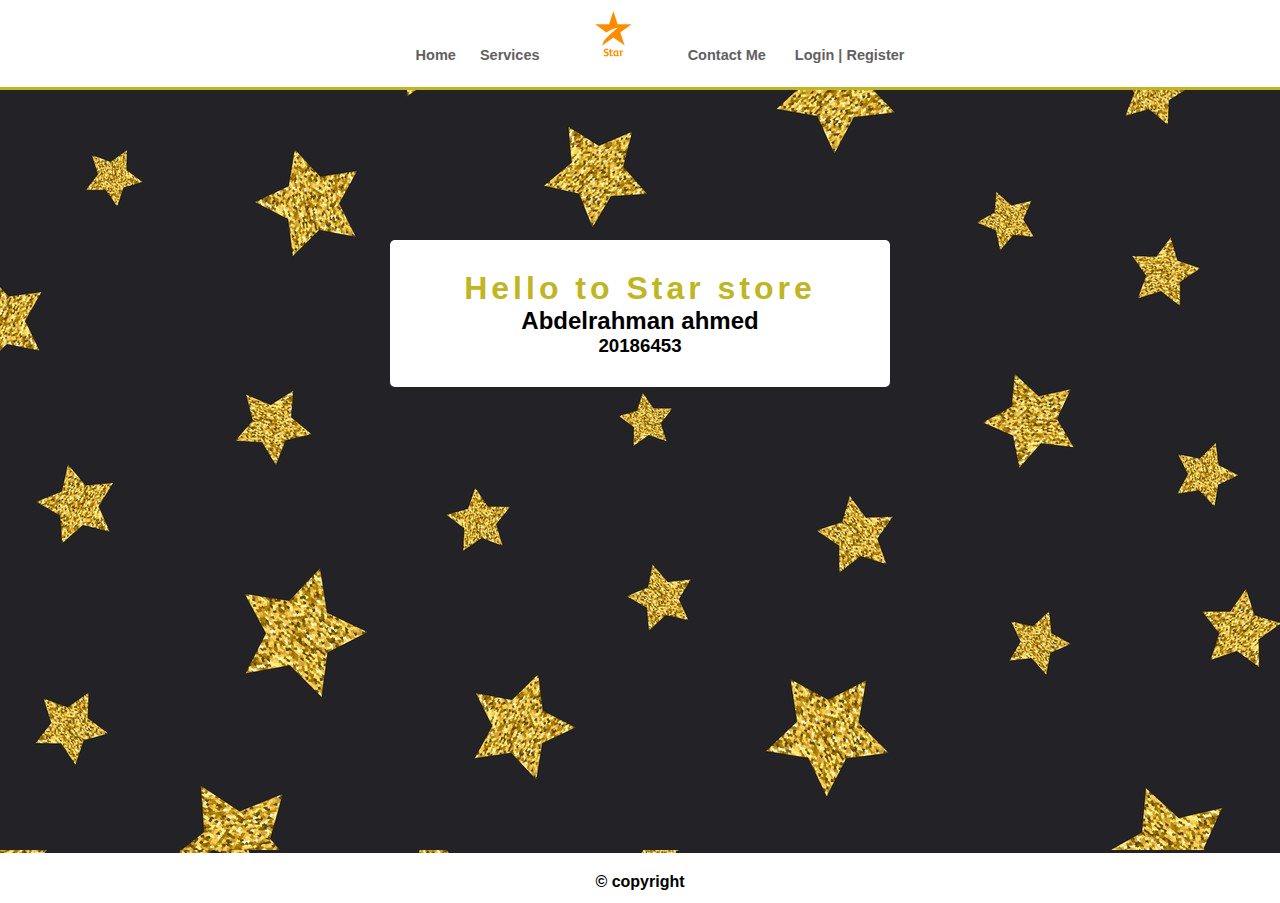
<file: index.html>
<!DOCTYPE html>
<html lang="en">
<head>
    <meta charset="UTF-8">
    <meta name="viewport" content="width=device-width, initial-scale=1.0">
    <title>Personal Store</title>
    <link rel="stylesheet" href="style.css" class="css">
    <link rel="shortcut icon" href="imgs/logo.png" type="image/x-icon">
</head>
<body>
    <div class="header">
        <div class="navbar">
            <ul>
                <li><a href="index.html">Home</a></li>
                <li><a href="services.html">Services</a></li>
                <li>
                    <div class="logo">
                        <div class="div-img-logo">
                            <a href="index.html"><img src="imgs/logo.png" alt="logo" title="Star"></a>
                        </div>
                    </div>
                </li>
                <li><a href="contact.html">Contact Me</a></li>
                <li><a href="login.html">Login</a></li>
                <li> | </li>
                <li><a href="register.html">Register</a></li>
            </ul>
        </div>
    </div>
    <div class="content">
        <div class="text-content">
            <h1>Hello to Star store</h1>
            <h2>Abdelrahman ahmed</h2>
            <h3>20186453</h3>
        </div>
    </div>
    <br>
    <br><br><br><br><br><br><br><br><br><br><br>
    <div class="footer">
        <div class="copy">
            &copy copyright
        </div>
    </div>
</body>
</html>
</file>
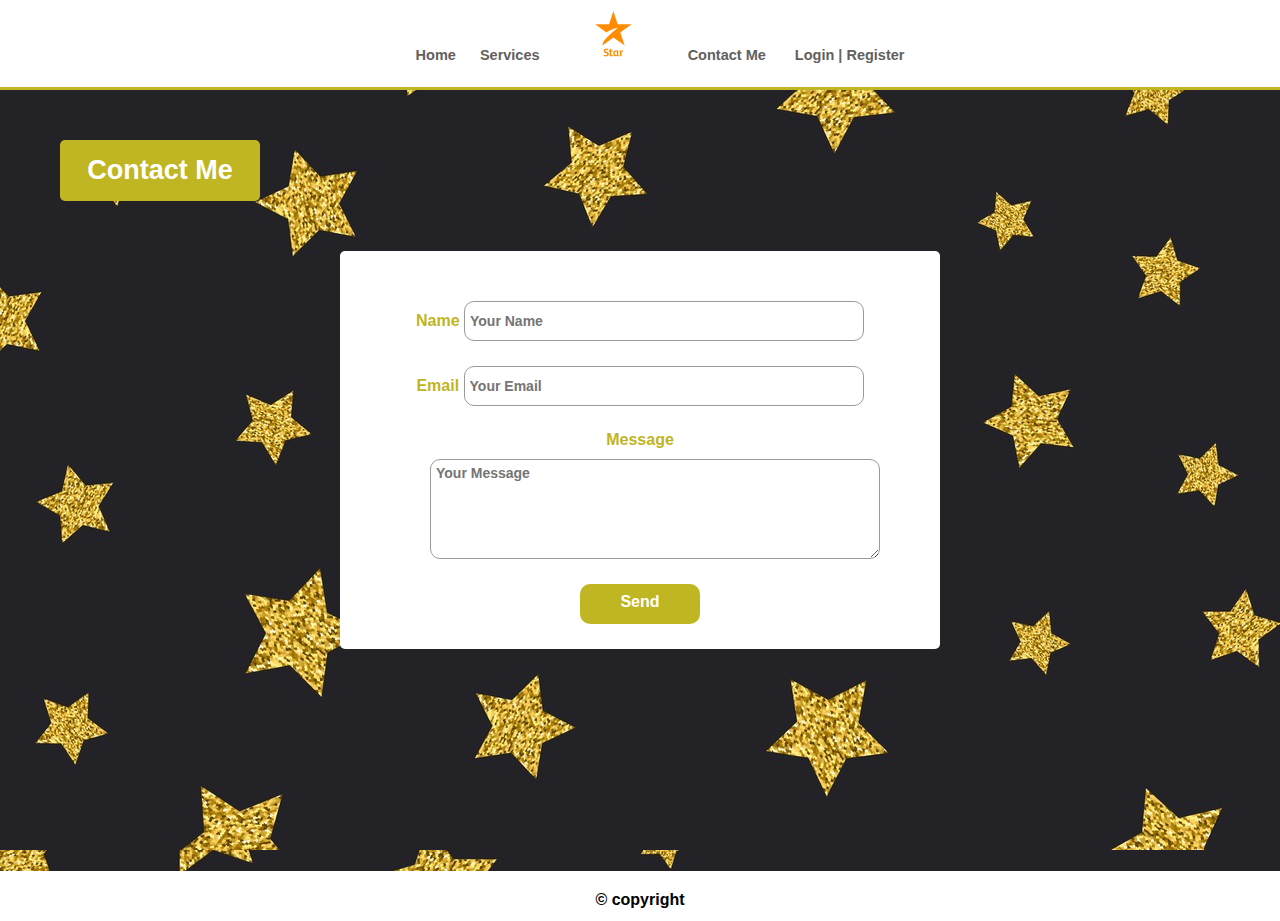
<file: contact.html>
<!DOCTYPE html>
<html lang="en">
<head>
    <meta charset="UTF-8">
    <meta name="viewport" content="width=device-width, initial-scale=1.0">
    <title>Contact Me</title>
    <link rel="stylesheet" href="style.css" class="css">
    <link rel="shortcut icon" href="imgs/logo.png" type="image/x-icon">
</head>
<body>
    <div class="header">
        <div class="navbar">
            <ul>
                <li><a href="index.html">Home</a></li>
                <li><a href="services.html">Services</a></li>
                <li>
                    <div class="logo">
                        <div class="div-img-logo">
                            <a href="index.html"><img src="imgs/logo.png" alt="logo" title="Star"></a>
                        </div>
                    </div>
                </li>
                <li><a href="contact.html">Contact Me</a></li>
                <li><a href="login.html">Login</a></li>
                <li> | </li>
                <li><a href="register.html">Register</a></li>
            </ul>
        </div>
    </div>
    <div class="content3">
        <h1>Contact Me</h1>
        <form action="">
            <div class="div-label">
                <label for="name">Name</label>
                <input type="text" id="name" name="name" placeholder="Your Name"> 
            </div>
            <div class="div-label">
                <label for="email">Email</label>
                <input type="email" id="email" name="email" placeholder="Your Email"> 
            </div>
            <div class="div-label">
                <label for="message">Message</label>
                <textarea name="message" id="message" placeholder="Your Message" cols="30" rows="10"></textarea>
            </div>
            <div class="btn-send">Send</div>
        </form>
    </div>
    <br><br><br><br>
    <div class="footer">
        <div class="copy">
            &copy copyright
        </div>
    </div>
</body>
</html>
</file>
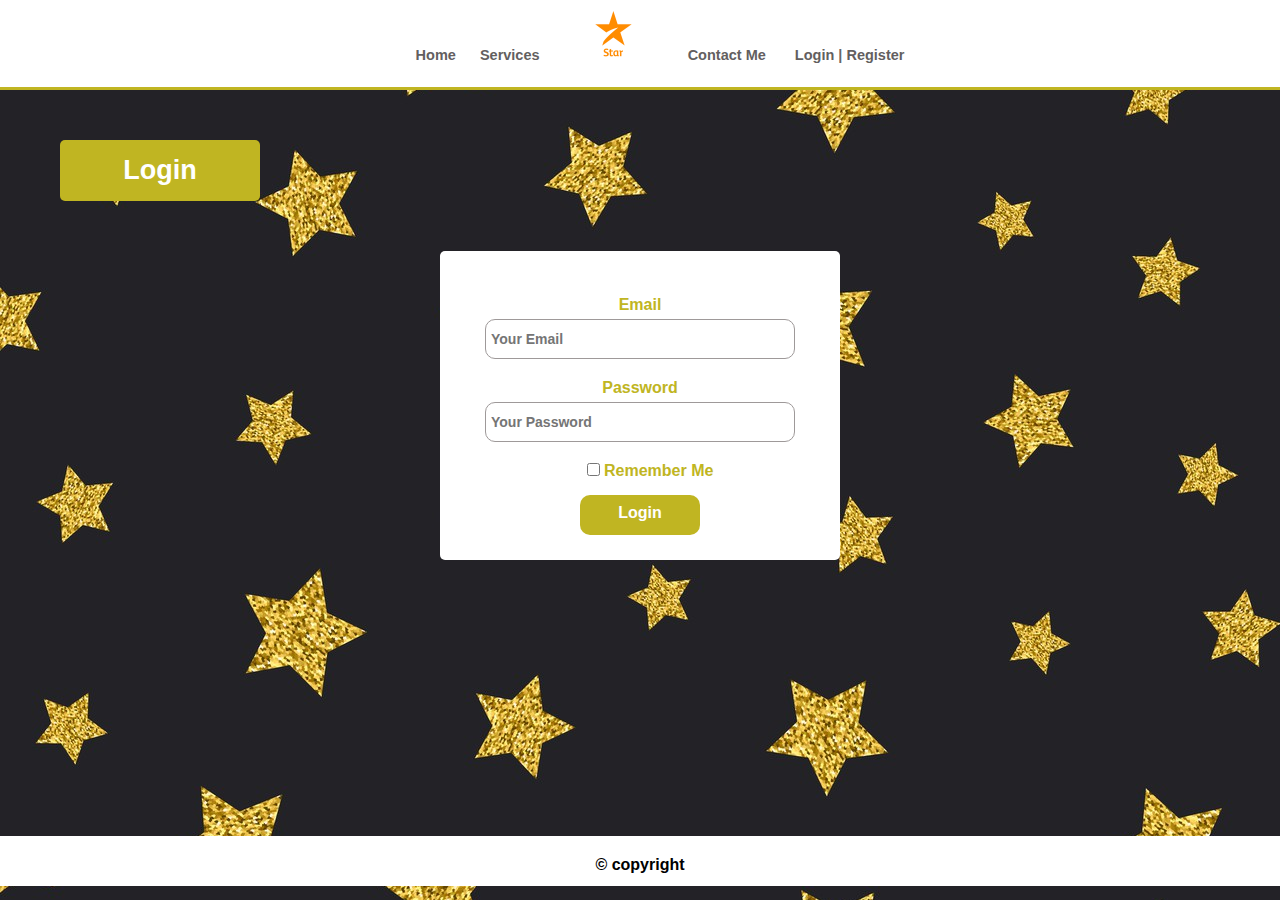
<file: login.html>
<!DOCTYPE html>
<html lang="en">
<head>
    <meta charset="UTF-8">
    <meta name="viewport" content="width=device-width, initial-scale=1.0">
    <title>Login</title>
    <link rel="stylesheet" href="style.css" class="css">
    <link rel="shortcut icon" href="imgs/logo.png" type="image/x-icon">
</head>
<body>
    <div class="header">
        <div class="navbar">
            <ul>
                <li><a href="index.html">Home</a></li>
                <li><a href="services.html">Services</a></li>
                <li>
                    <div class="logo">
                        <div class="div-img-logo">
                            <a href="index.html"><img src="imgs/logo.png" alt="logo" title="Star"></a>
                        </div>
                    </div>
                </li>
                <li><a href="contact.html">Contact Me</a></li>
                <li><a href="login.html">Login</a></li>
                <li> | </li>
                <li><a href="register.html">Register</a></li>
            </ul>
        </div>
    </div>
    <div class="content4">
        <h1>Login</h1>
        <form action="">
            
            <div class="div-label">
                <label for="email">Email</label>
                <input type="email" id="email" name="email" placeholder="Your Email"> 
            </div>
            <div class="div-label">
                <label for="password">Password</label>
                <input type="password" id="password" name="password" placeholder="Your Password"> 
            </div>
            <div class="remember">
                <input type="checkbox" name="remember" id="remember">
                <label for="remember">Remember Me</label>
            </div>
            <div class="btn-send">Login</div>
        </form>
    </div>
    <br><br><br><br><br><br><br>
    <div class="footer">
        <div class="copy">
            &copy copyright
        </div>
    </div>
</body>
</html>
</file>
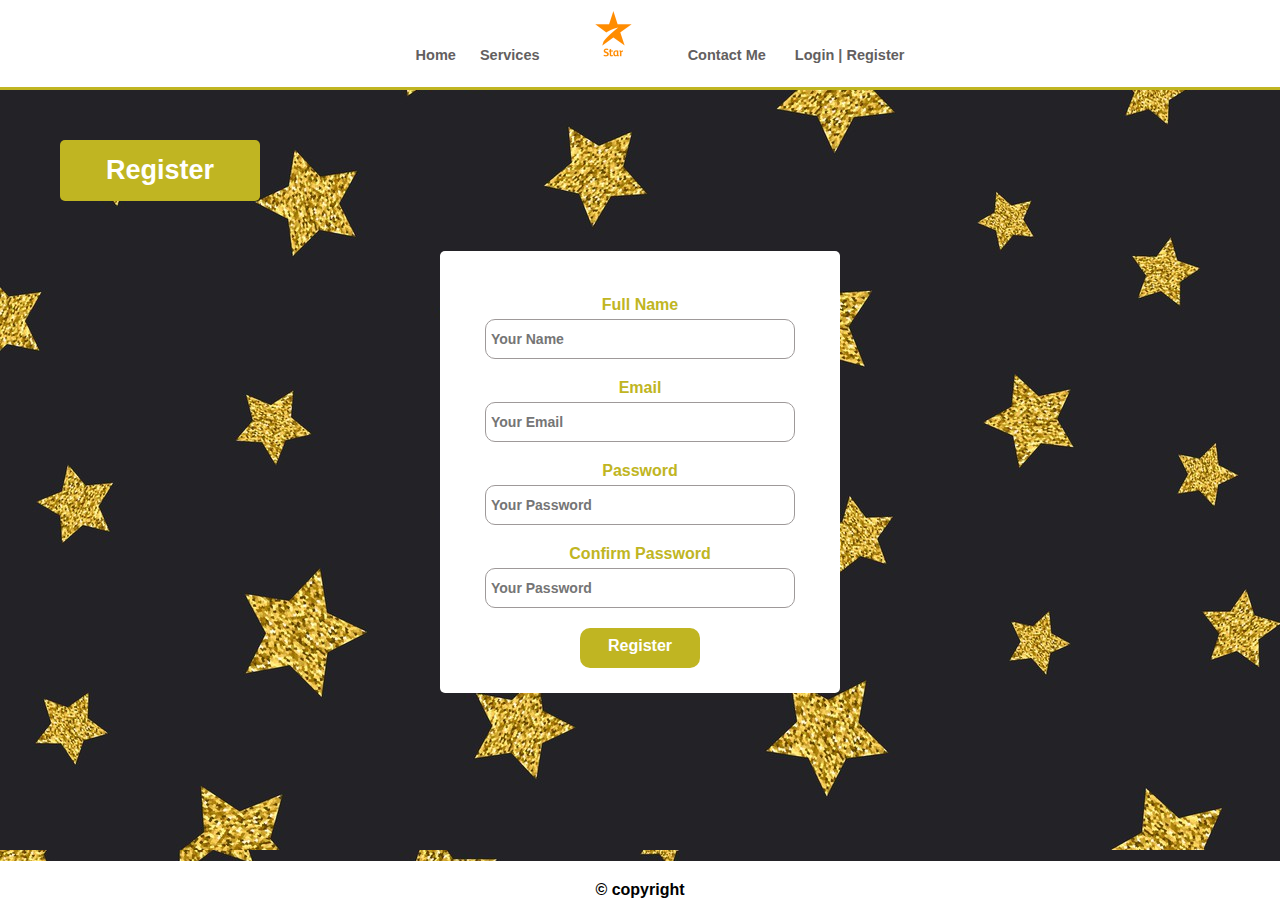
<file: register.html>
<!DOCTYPE html>
<html lang="en">
<head>
    <meta charset="UTF-8">
    <meta name="viewport" content="width=device-width, initial-scale=1.0">
    <title>Register</title>
    <link rel="stylesheet" href="style.css" class="css">
    <link rel="shortcut icon" href="imgs/logo.png" type="image/x-icon">
</head>
<body>
    <div class="header">
        <div class="navbar">
            <ul>
                <li><a href="index.html">Home</a></li>
                <li><a href="services.html">Services</a></li>
                <li>
                    <div class="logo">
                        <div class="div-img-logo">
                            <a href="index.html"><img src="imgs/logo.png" alt="logo" title="Star"></a>
                        </div>
                    </div>
                </li>
                <li><a href="contact.html">Contact Me</a></li>
                <li><a href="login.html">Login</a></li>
                <li> | </li>
                <li><a href="register.html">Register</a></li>
            </ul>
        </div>
    </div>
    <div class="content5">
        <h1>Register</h1>
        <form action="">
            <div class="div-label">
                <label for="name">Full Name</label>
                <input type="text" id="name" name="name" placeholder="Your Name"> 
            </div>
            <div class="div-label">
                <label for="email">Email</label>
                <input type="email" id="email" name="email" placeholder="Your Email"> 
            </div>
            <div class="div-label">
                <label for="password">Password</label>
                <input type="password" id="password" name="password" placeholder="Your Password"> 
            </div>
            <div class="div-label">
                <label for="password">Confirm Password</label>
                <input type="password" id="password" name="password" placeholder="Your Password"> 
            </div>
            
            <div class="btn-send">Register</div>
        </form>
    </div>
    <br>
    <div class="footer">
        <div class="copy">
            &copy copyright
        </div>
    </div>
</body>
</html>
</file>
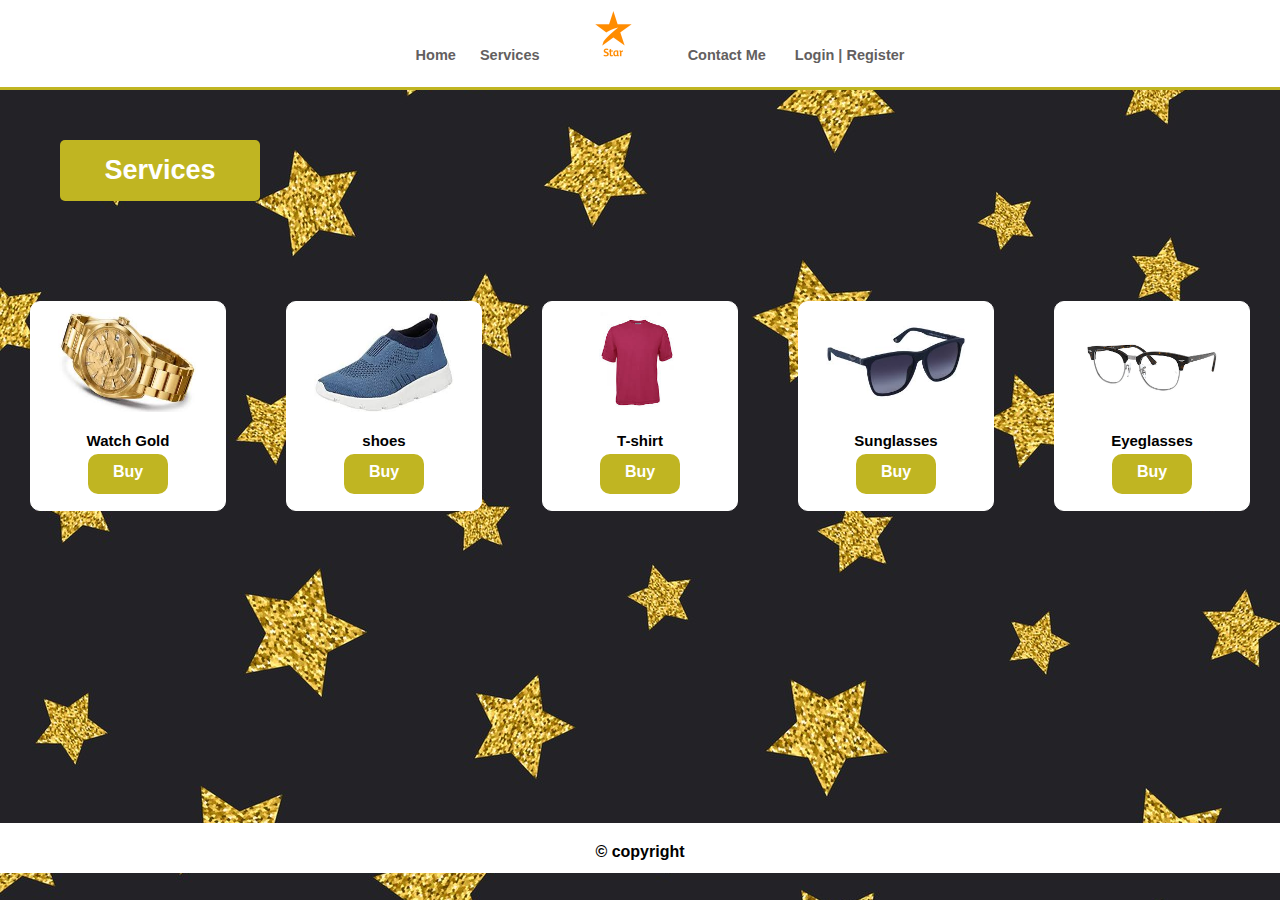
<file: services.html>
<!DOCTYPE html>
<html lang="en">
<head>
    <meta charset="UTF-8">
    <meta name="viewport" content="width=device-width, initial-scale=1.0">
    <title>Services</title>
    <link rel="stylesheet" href="style.css" class="css">
    <link rel="shortcut icon" href="imgs/logo.png" type="image/x-icon">
</head>
<body>
    <div class="header">
        <div class="navbar">
            <ul>
                <li><a href="index.html">Home</a></li>
                <li><a href="services.html">Services</a></li>
                <li>
                    <div class="logo">
                        <div class="div-img-logo">
                            <a href="index.html"><img src="imgs/logo.png" alt="logo" title="Star"></a>
                        </div>
                    </div>
                </li>
                <li><a href="contact.html">Contact Me</a></li>
                <li><a href="login.html">Login</a></li>
                <li> | </li>
                <li><a href="register.html">Register</a></li>
            </ul>
        </div>
    </div>
    <div class="content2">
        <h1>Services</h1>
        <div class="div-boxes">
            <div class="div-box">
                <div class="div-img-box">
                    <img src="imgs/watchg.jpg" alt="">
                </div>
                    <div class="div-title-box">Watch Gold</div>
                    <div class="btn-box">Buy</div>
            </div>
            <div class="div-box">
                <div class="div-img-box">
                    <img src="imgs/shoes.jpg" alt="">
                </div>
                    <div class="div-title-box">shoes</div>
                    <div class="btn-box">Buy</div>
            </div>
            <div class="div-box">
                <div class="div-img-box">
                    <img src="imgs/tshirt.jpg" alt="">
                </div>
                    <div class="div-title-box">T-shirt</div>
                    <div class="btn-box">Buy</div>
            </div>
            <div class="div-box">
                <div class="div-img-box">
                    <img src="imgs/sunglasses.jpg" alt="">
                </div>
                    <div class="div-title-box">Sunglasses</div>
                    <div class="btn-box">Buy</div>
            </div>
            <div class="div-box">
                <div class="div-img-box">
                    <img src="imgs/eyeglasses.jpg" alt="">
                </div>
                    <div class="div-title-box">Eyeglasses</div>
                    <div class="btn-box">Buy</div>
            </div>
            <div class="clear"></div>
        </div>
        
        


    </div>
    <br><br><br><br><br><br><br><br><br>
    <div class="footer">
        <div class="copy">
            &copy copyright
        </div>
    </div>
</body>
</html>
</file>
<file: style.css>
*{
    font-family: arial;
    font-weight: bold;
    padding:0;
    margin:0;
    box-sizing: border-box;
}
.header{
    background-color: #fff;
    height: 90px;
    border-bottom: 3px solid rgb(192, 181, 34);
}
.logo{
    display: inline-block;

}
.div-img-logo img{
    max-width: 100%;
    height: 100%;
}
.div-img-logo{
    width: 100px;
    height: 50px;
    display: inline-block;
}
.navbar{
    margin: 0px 50px 10px 80px;
    font-size: 14.5px;
    text-align: center;

}
.navbar ul li{
    list-style-type: none;
    display: inline-block;
    margin: 10px;
}
.navbar ul li:nth-child(5),.navbar ul li:nth-child(6),.navbar ul li:nth-child(7){
    margin: 0px;
}
.navbar ul li:nth-child(5){
    margin-left: 15px;
}
.navbar ul li:nth-child(6){
    color: rgb(104, 101, 101);
}
.navbar ul li a{
    text-decoration: none;
    color: #635f5f;
    font-weight: bold;

}
.navbar ul li a:hover{
    color: #000;
}

.clear{
    clear: both;
}
body{
    background-image: url(imgs/back.jpg);
}
.content{
    text-align: center;
    padding: 100px;
    margin-top: 50px;
}
.content h1{
    color: rgb(192, 181, 34);
    letter-spacing: 4px;
}
.text-content{
    background-color: #fff;
    margin: auto;
    width: 500px;
    border-radius: 5px;
    padding: 30px;
}
.footer{
    margin-top: 150px;
    background-color: #fff;
    height: 50px;
    padding: 20px;

}
.copy{
    text-align: center;
}
.div-img-box img{
    max-width: 100%;
    height: 100%;
    margin: auto;
}
.div-img-box{
    width: 140px;
    height: 100px;
    margin: auto;
}
.div-box{
    width: calc(100% / 5 - 60px);
    height: 210px;
    border: 1px solid #fff;
    color: #fff;
    border-radius: 10px;
    background-color: #fff;
    float: left;
    margin:0 30px;
    position: relative;
    padding: 10px;
}
.div-title-box{
    text-align: center;
    font-weight: bold;
    font-size: 15px;
    color: #000;
    margin-top: 20px;
}
.div-boxes{
    margin-top: 100px;
}
.btn-box{
    background-color: rgb(192, 181, 34);
    color: #fff;
    width: 80px;
    height: 40px;
    border-radius: 10px;
    text-align: center;
    padding: 9px 0;
    margin: auto;
    margin-top: 5px;
    cursor: pointer;
}
.btn-box:hover{
    background-color: #6b7210;
}
.content3 h1,.content2 h1,.content4 h1,.content5 h1{
    background-color: rgb(192, 181, 34);
    text-align: center;
    margin-top: 50px;
    margin-left: 60px;
    width: 200px;
    border-radius: 5px;
    font-size: 27px;
    padding: 15px;
    color: #fff;
}
form textarea{
    display: block;
}
form{
    background-color: #fff;
    width: 600px;
    margin: auto;
    margin-top: 50px;
    padding: 25px;
    border-radius: 5px;
    text-align: center;
}
.div-label{
    margin: auto;
    margin: 25px;
    color: rgb(192, 181, 34);
}
.div-label input,.div-label textarea{
    width: 80%;
    height: 40px;
    border-radius: 10px;
    border: 1px solid rgb(158, 153, 153);
    padding: 5px;
    font-size: 14px;
}
.div-label textarea{
    height: 100px;
    margin-left: 40px;
    margin-top: 10px;
    width: 90%;
}
.btn-send{
    width: 120px;
    height: 40px;
    border-radius: 10px;
    color: #fff;
    background-color: rgb(192, 181, 34);
    margin: auto;
    text-align: center;
    padding-top: 9px;
    cursor: pointer;
    margin-top: 15px;
}
.btn-send:hover{
    background: #635f5f;
}
.content4 .div-label label,.content5 .div-label label{
    display: block;
    margin-bottom: 5px;
}
.content4 .div-label,.content5 .div-label{
    margin: 20px;
}
.content4 form,.content5 form{
    width: 400px;
}
.content4 .div-label input,.content5 .div-label input{
    width: 100%;
}
.remember{
    margin-left: 20px;
    color: rgb(192, 181, 34);
}
.remember label,.remember input{
    cursor: pointer;
}
</file>
